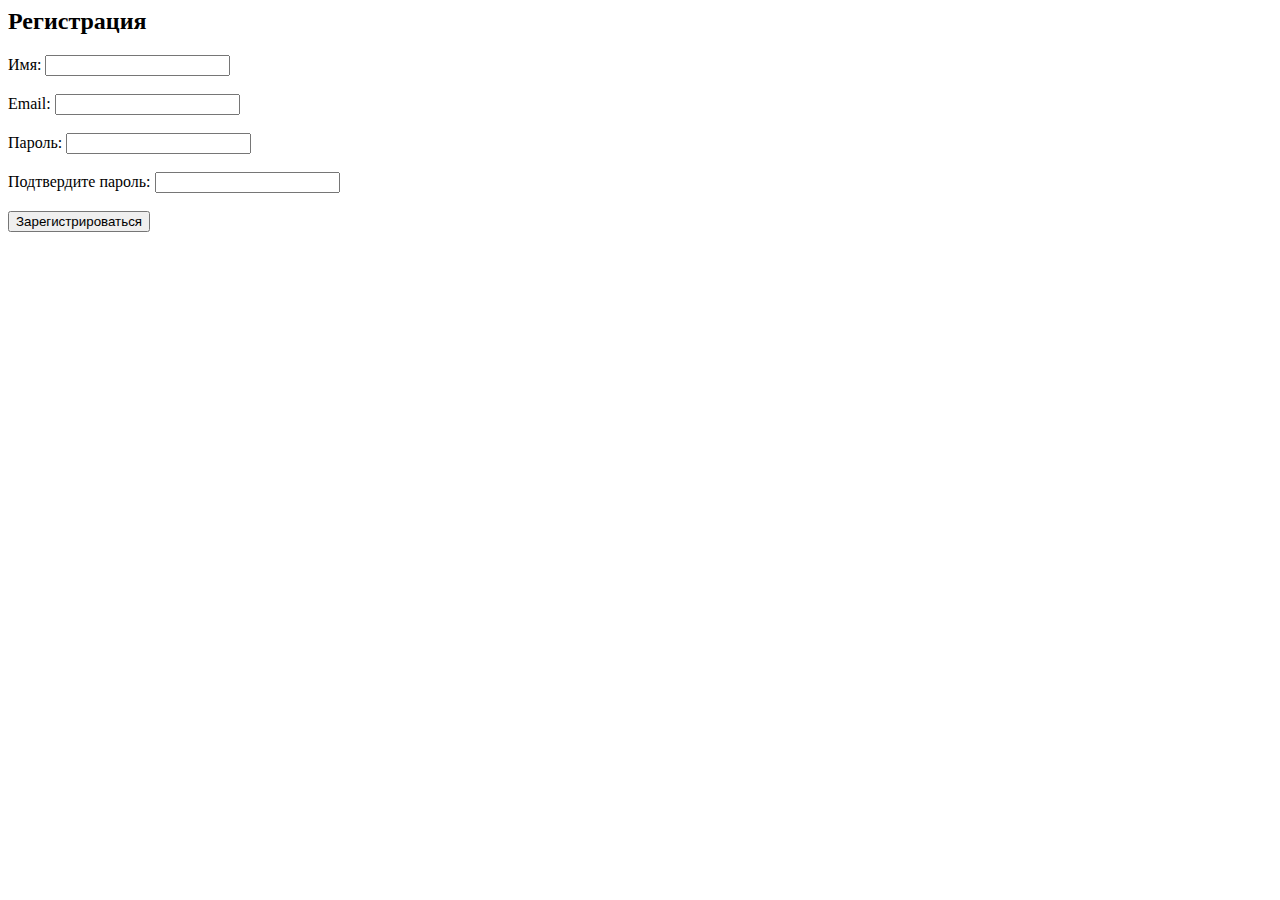
<file: src/main/webapp/index.html>
<html>
<head>
    <title>Регистрация</title>
    <script>
    function validateForm() {
      var name = document.forms["registrationForm"]["name"].value;
      var email = document.forms["registrationForm"]["email"].value;
      var password = document.forms["registrationForm"]["password"].value;
      var confirmPassword = document.forms["registrationForm"]["confirmPassword"].value;

      // Проверка заполненности полей
      if (name === "" || email === "" || password === "" || confirmPassword === "") {
        alert("Пожалуйста заполните все поля!");
        return false;
      }

      // Проверка совпадения паролей
      if (password !== confirmPassword) {
        alert("Пароли не совпадают!");
        return false;
      }

      // Дополнительные проверки например формата email

      // Если все проверки пройдены можно отправить форму
      return true;
    }
  </script>
</head>
<body>
<h2>Регистрация</h2>
<form name="registrationForm" onsubmit="return validateForm()" method="post">
    <label for="name">Имя:</label>
    <input type="text" name="name" id="name">
    <br><br>
    <label for="email">Email:</label>
    <input type="email" name="email" id="email">
    <br><br>
    <label for="password">Пароль:</label>
    <input type="password" name="password" id="password">
    <br><br>
    <label for="confirmPassword">Подтвердите пароль:</label>
    <input type="password" name="confirmPassword" id="confirmPassword">
    <br><br>
    <input type="submit" value="Зарегистрироваться">
</form>
</body>
</html>
</file>
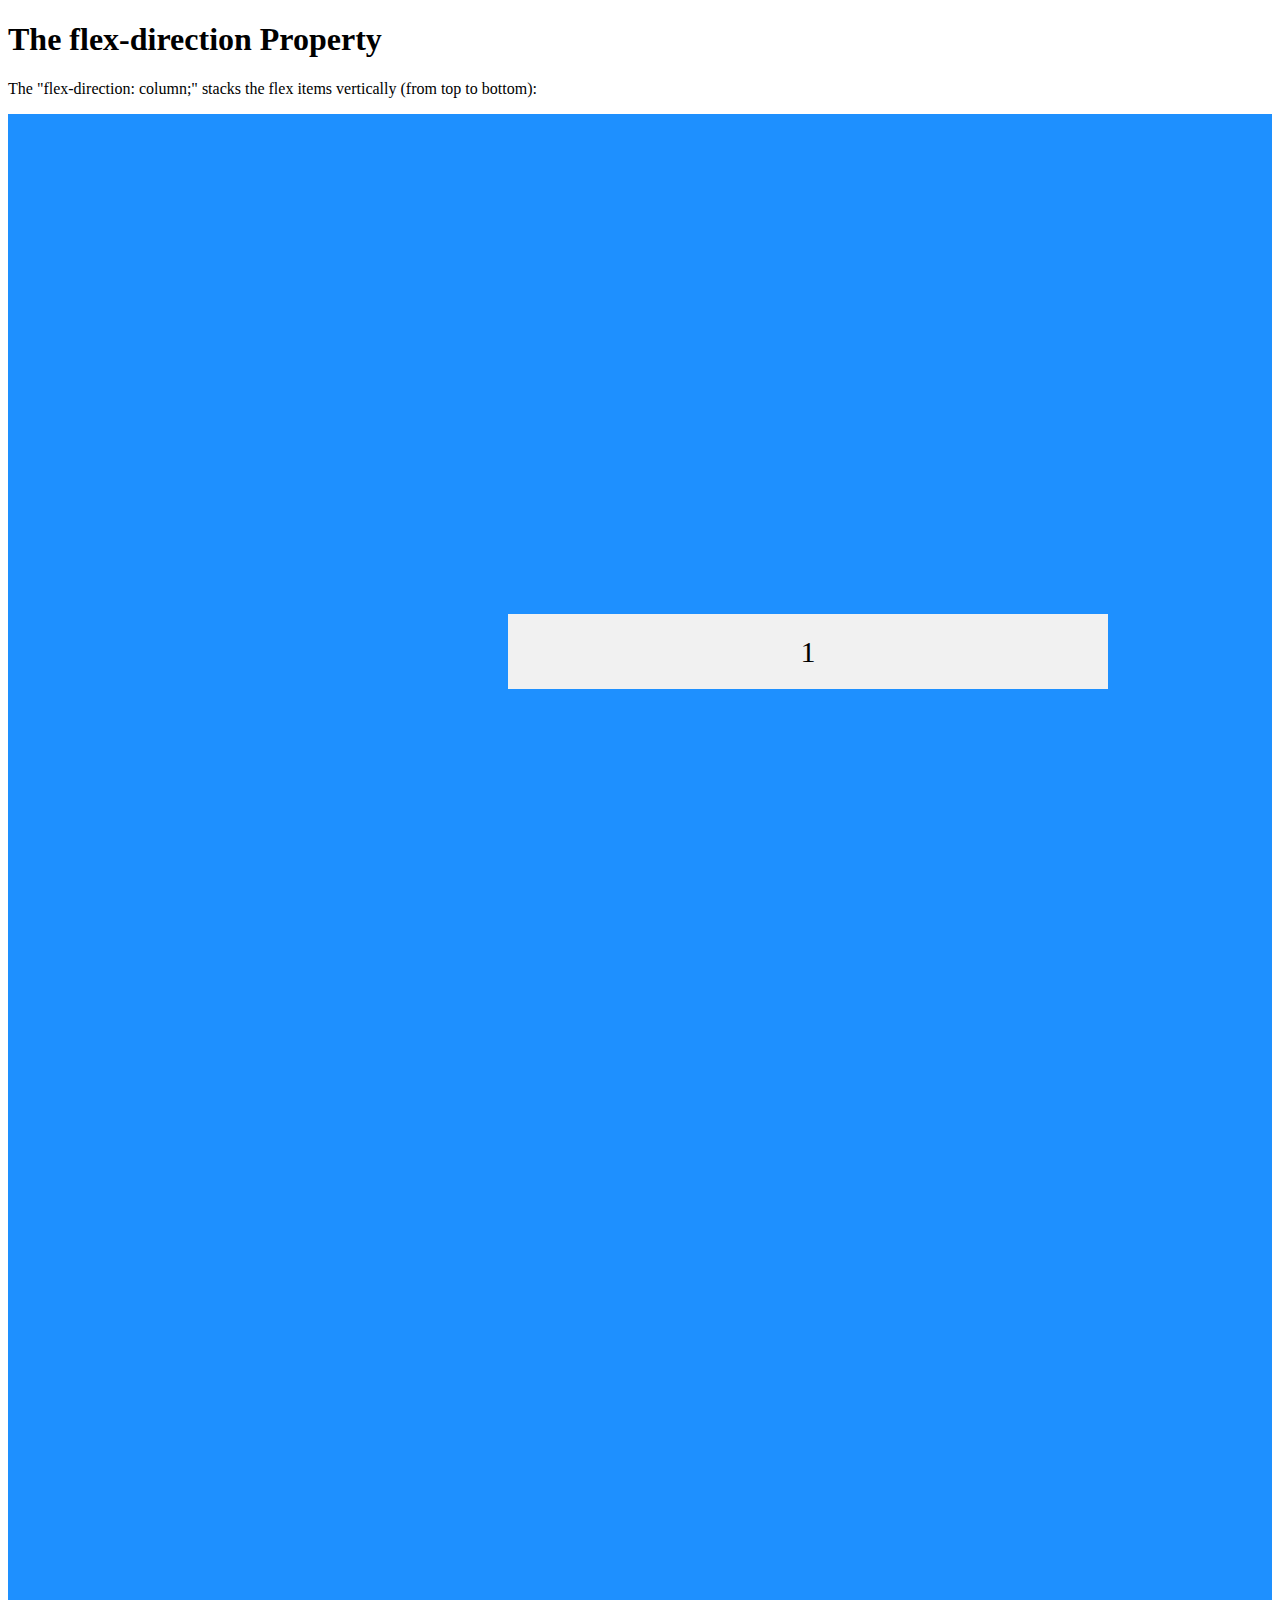
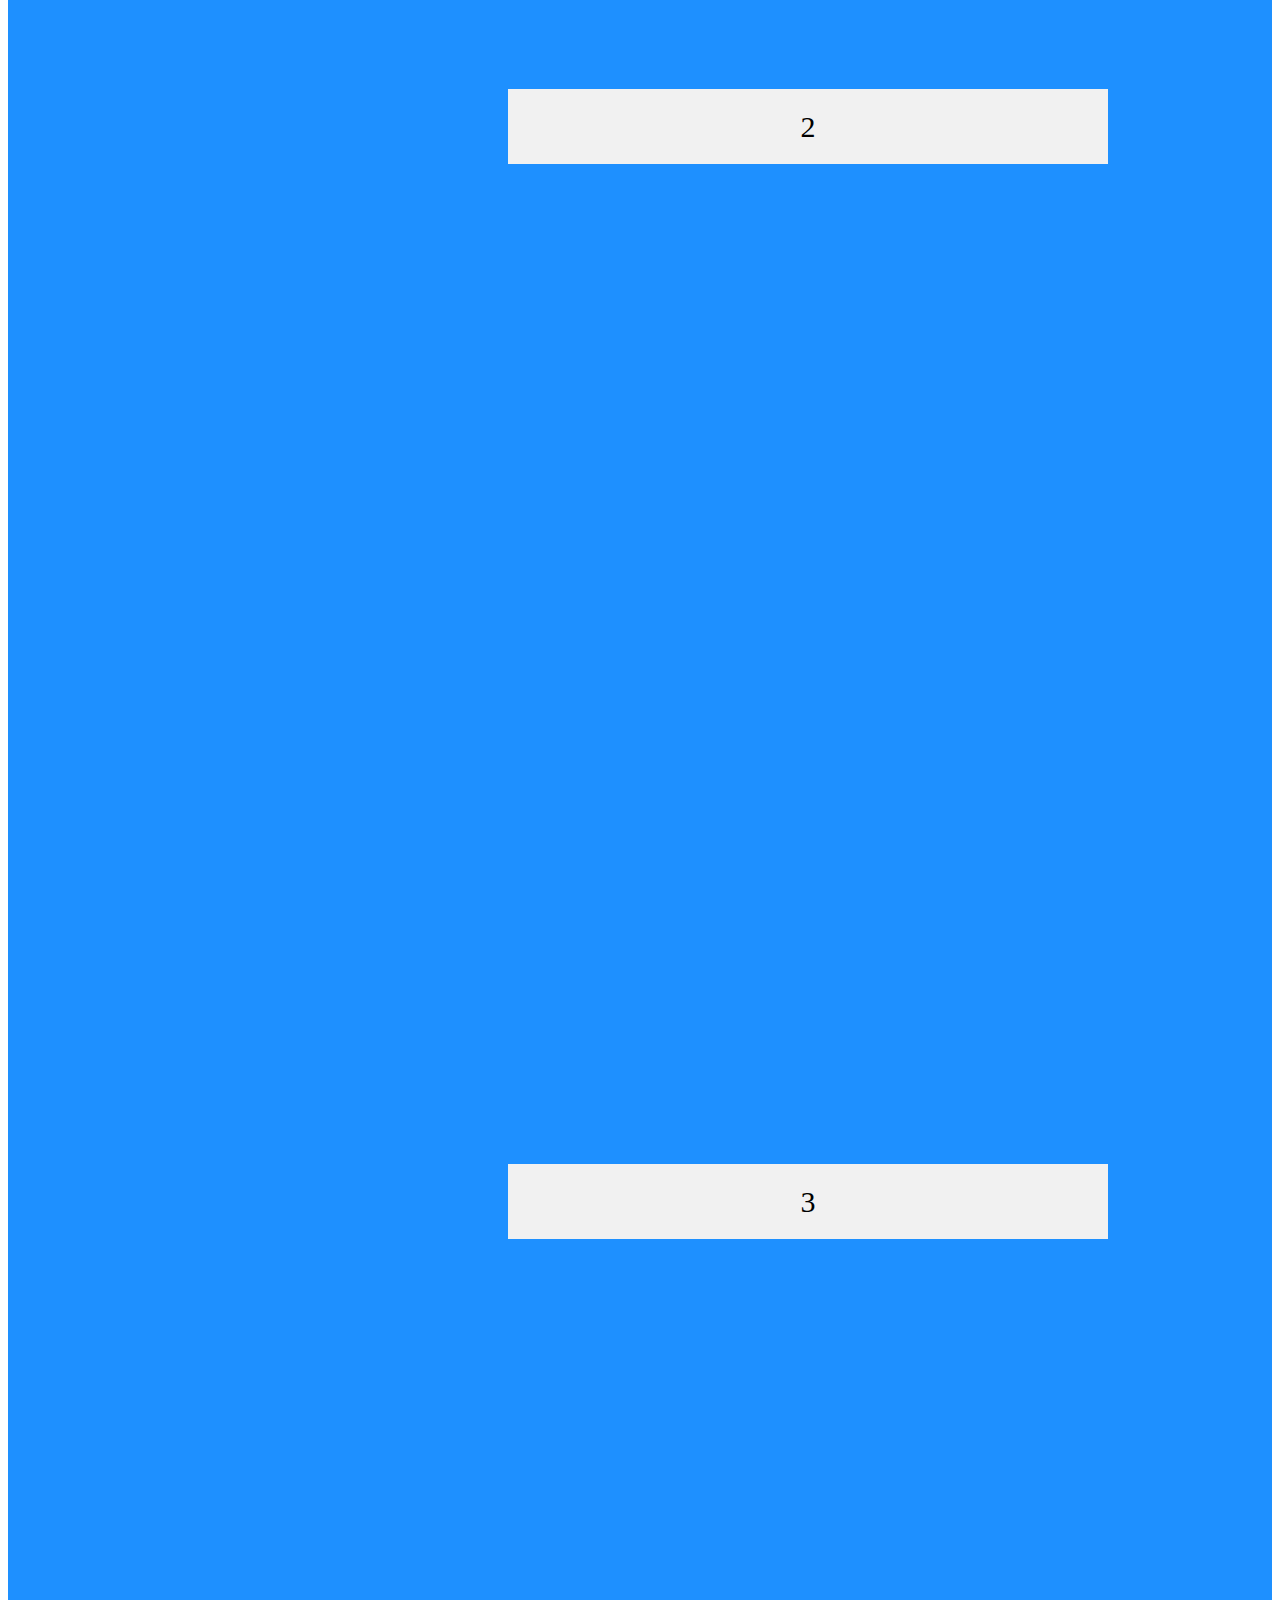
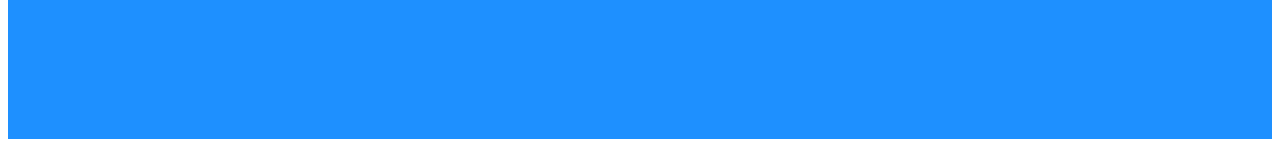
<file: src/main/java/OnLIneScool/Flex_Box.html>
<!DOCTYPE html>
<html>
<head>
  <style>
.flex-container {
  display: flex;
  flex-direction: column;
  background-color: DodgerBlue;
}

.flex-container > div {
  background-color: #f1f1f1;
  width: 600px;
  margin: 500px;
  text-align: center;
  line-height: 75px;
  font-size: 30px;
}
</style>
</head>
<body>
<h1>The flex-direction Property</h1>

<p>The "flex-direction: column;" stacks the flex items vertically (from top to bottom):</p>

<div class="flex-container">
  <div>1</div>
  <div>2</div>
  <div>3</div>
</div>

</body>
</html>
</file>
